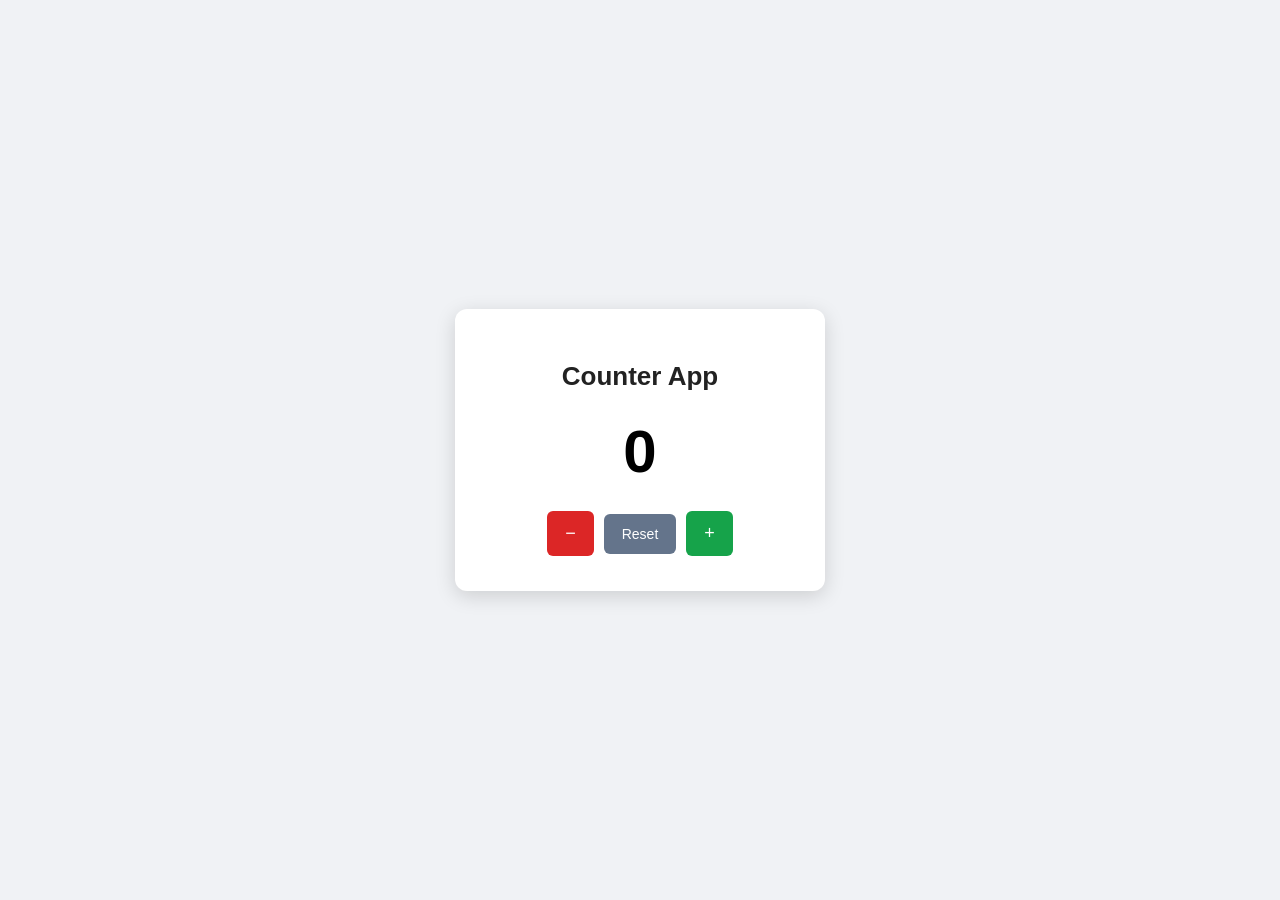
<file: index.html>
<!DOCTYPE html>
<html lang="en">
<head>
    <meta charset="UTF-8">
    <meta name="viewport" content="width=device-width, initial-scale=1.0">
    <title>Counter App</title>
    <link rel="stylesheet" href="style.css">
</head>
<body>

    <div class="counter-container">
        <h1>Counter App</h1>

        <p id="count">0</p>

        <div class="buttons">
            <button id="decrement">−</button>
            <button id="reset">Reset</button>
            <button id="increment">+</button>
        </div>
    </div>

    <script src="script.js"></script>
</body>
</html>
</file>
<file: style.css>
body {
    font-family: Arial, Helvetica, sans-serif;
    background-color: #f0f2f5;
    display: flex;
    justify-content: center;
    align-items: center;
    min-height: 100vh;
    margin: 0;
}

.counter-container {
    background-color: white;
    padding: 35px;
    width: 300px;
    text-align: center;
    border-radius: 12px;
    box-shadow: 0 5px 20px rgba(0, 0, 0, 0.15);
}

h1 {
    font-size: 26px;
    color: #222;
}

#count {
    font-size: 60px;
    font-weight: bold;
    /* color: #2563eb; */
    margin: 25px 0;
    transition: transform 0.2s, color 0.2s;
}

.buttons {
    display: flex;
    justify-content: center;
    align-items: center;
    gap: 10px;
}

button {
    padding: 12px 18px;
    border: none;
    border-radius: 6px;
    color: white;
    font-size: 18px;
    cursor: pointer;
    transition: transform 0.2s, opacity 0.2s;
}

button:hover {
    opacity: 0.8;
}

button:active {
    transform: scale(0.92);
}

#decrement {
    background-color: #dc2626;
}

#reset {
    background-color: #64748b;
    font-size: 14px;
}

#increment {
    background-color: #16a34a;
}
</file>
<file: counter.css>
body {
    font-family: Arial, Helvetica, sans-serif;
    background-color: #f0f2f5;
    display: flex;
    justify-content: center;
    align-items: center;
    min-height: 100vh;
    margin: 0;
}

.counter-container {
    background-color: white;
    padding: 35px;
    width: 300px;
    text-align: center;
    border-radius: 12px;
    box-shadow: 0 5px 20px rgba(0, 0, 0, 0.15);
}

h1 {
    font-size: 26px;
    color: #222;
}

#count {
    font-size: 60px;
    font-weight: bold;
    /* color: #2563eb; */
    margin: 25px 0;
    transition: transform 0.2s, color 0.2s;
}

.buttons {
    display: flex;
    justify-content: center;
    align-items: center;
    gap: 10px;
}

button {
    padding: 12px 18px;
    border: none;
    border-radius: 6px;
    color: white;
    font-size: 18px;
    cursor: pointer;
    transition: transform 0.2s, opacity 0.2s;
}

button:hover {
    opacity: 0.8;
}

button:active {
    transform: scale(0.92);
}

#decrement {
    background-color: #dc2626;
}

#reset {
    background-color: #64748b;
    font-size: 14px;
}

#increment {
    background-color: #16a34a;
}
</file>
